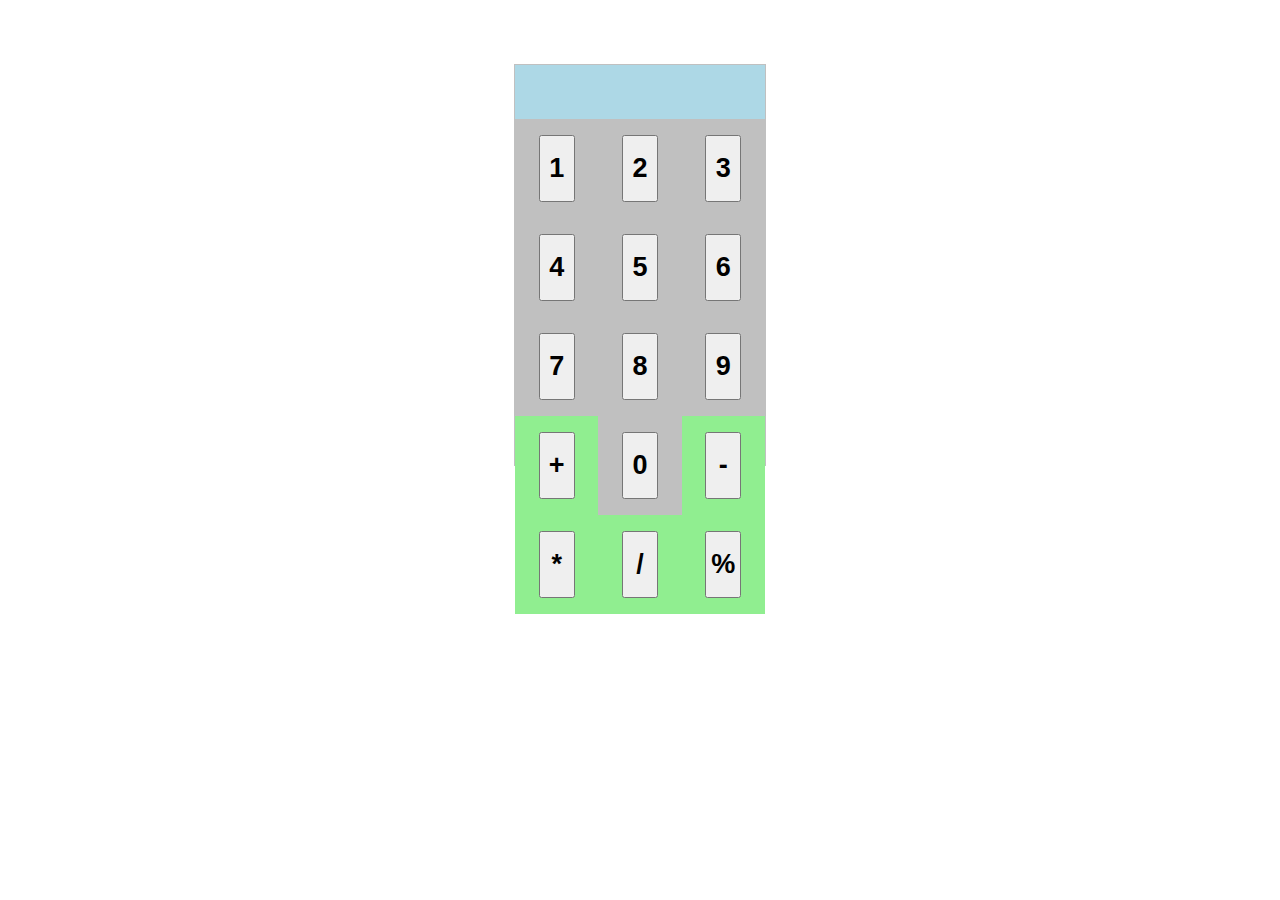
<file: index.html>
<!DOCTYPE html>
<html lang="en">

<head>
    <meta charset="UTF-8">
    <meta name="viewport" content="width=device-width, initial-scale=1.0">
    <title>Web Technology - Lab 1</title>
    <style>
        #myDiv {
            border: 1px solid silver;
            width: 250px; /* Reduced width */
            height: 400px; /* Reduced height */
            background-color: lightblue;
            font-size: 16px; /* Reduced font size */
            text-align: center;
            margin: 20px auto;
        }

        button {
            width: 33.33%;
            padding: 16px; /* Adjusted padding */
            float: left;
            box-sizing: border-box;
            display: flex;
            justify-content: center;
            align-items: center;
            font-weight: bold;
            font-size: 1.3em; /* Adjusted font size */
        }

        .but1 {
            width: 33.33%;
            padding: 16px; /* Adjusted padding */
            float: left;
            box-sizing: border-box;
            display: flex;
            justify-content: center;
            align-items: center;
            font-weight: bold;
            font-size: 1.3em; /* Adjusted font size */
        }

        .num-button {
            background-color: silver;
        }

        .op-button {
            background-color: lightgreen;
        }

        #myDiv input {
            width: 100%;
            box-sizing: border-box;
            margin-bottom: 10px;
        }
    </style>
</head>

<body>
    <!-- your app code goes here -->
    </br>
    </br>
    <div id="myDiv">
        </br></br></br>
        
        <div>
            <div class="but1 num-button"><button>1</button></div>
            <div class="but1 num-button"><button>2</button></div>
            <div class="but1 num-button"><button>3</button></div>
            <div style="clear: both"></div>
        </div>
        <div>
            <div class="but1 num-button"><button>4</button></div>
            <div class="but1 num-button"><button>5</button></div>
            <div class="but1 num-button"><button>6</button></div>
            <div style="clear: both"></div>
        </div>
        <div>
            <div class="but1 num-button"><button>7</button></div>
            <div class="but1 num-button"><button>8</button></div>
            <div class="but1 num-button"><button>9</button></div>
            <div style="clear: both"></div>
        </div>
        <div>
            <div class="but1 op-button"><button>+</button></div>
            <div class="but1 num-button"><button>0</button></div>
            <div class="but1 op-button"><button>-</button></div>
            <div style="clear: both;"></div>
        </div>
        <div>
            <div class="but1 op-button"><button>*</button></div>
            <div class="but1 op-button"><button>/</button></div>
            <div class="but1 op-button"><button>%</button></div>
            <div style="clear: both;"></div>
        </div>
    </div>
    <!-- special scripts for integration in MTW gallery - must be placed at the bottom of the HTML after your code -->
    <script>
        // custom config for the MTW app 
        const mtwAppConfig = {
            border: true // app border in the MTW page                    
        }

        ///////////////////////////////////////////////////////
        // implement this functions in order to use private API        
        const sendPrivateApiRequest = async () => {
            // your code here:
            // sendRequestToParent({ cat: 'getAssets' })
        }

        const acceptPrivateApiResponse = async (data) => {
            // process received data here:
            // console.log(data)
        }

        // use this in order to send on document load
        document.addEventListener('DOMContentLoaded', () => {
            // your code here:
            //sendRequestToParent({ method: 'getAssets' })
        })
    </script>
    <script src="https://morethanwallet.com/appstore/index.js"></script>
</body>

</html>
</file>
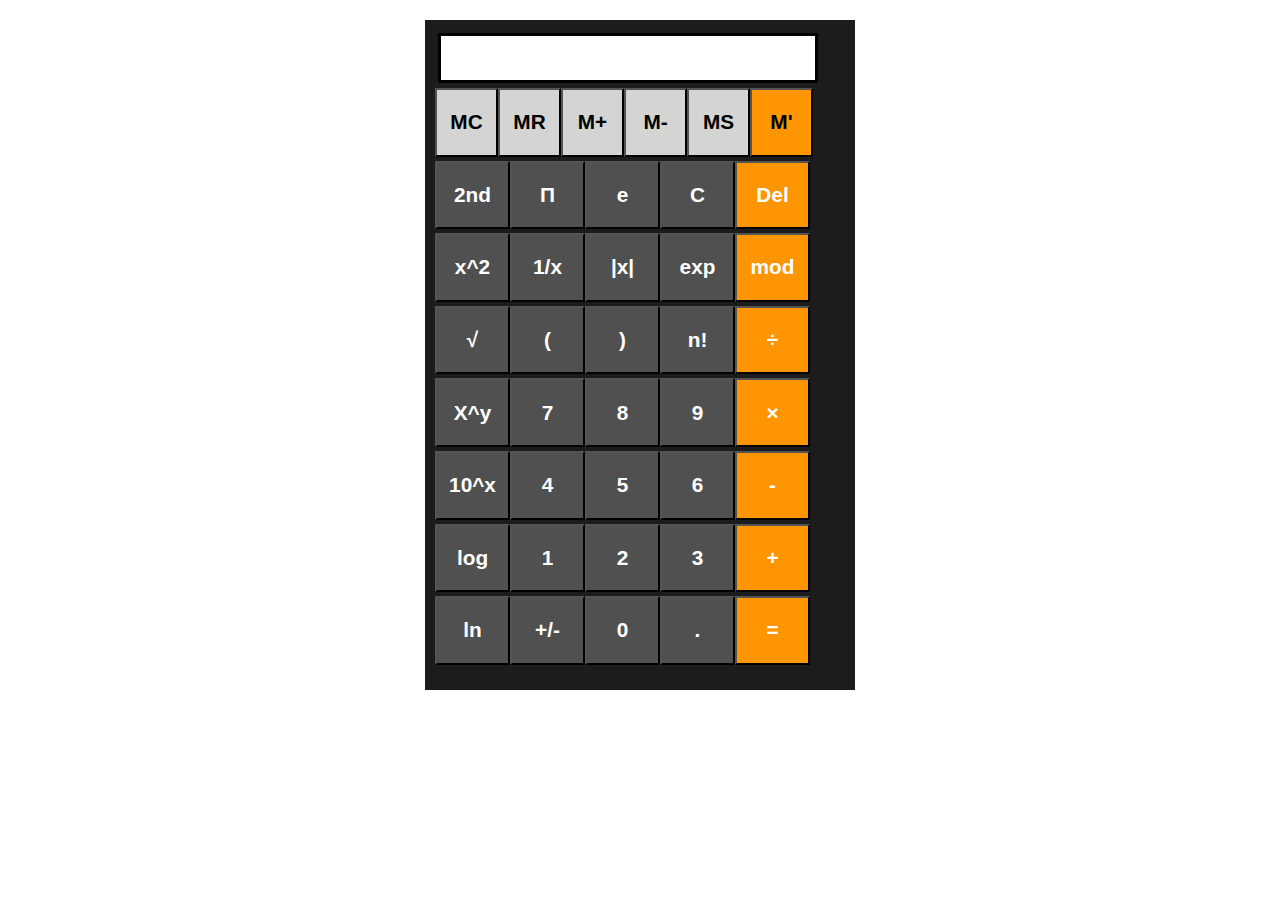
<file: lab2/index.html>
<!DOCTYPE html>
<html lang="en">

<head>
    <meta charset="UTF-8">
    <meta name="viewport" content="width=device-width, initial-scale=1.0">
    <title>Web Technology - Lab 1</title>
    <link rel="stylesheet" href="style.css">
</head>

<body>
    <!-- your app code goes here -->

    <div id="Calculator">
            <div class="result"></div>
            <div style="clear: both"></div>
            <div><button class="first">MC</button></div>
            <div><button class="first">MR</button></div>
            <div><button class="first">M+</button></div>
            <div><button class="first">M-</button></div>
            <div><button class="first">MS</button></div>
            <div ><button class="first" style="background-color: rgb(255, 149, 0);">M'</button></div>
            <div style="clear: both"></div>

            <div><button>2nd</button></div>
            <div><button>&Pi;</button></div>
            <div><button>e</button></div>
            <div><button>C</button></div>
            <div><button style="background-color: rgb(255, 149, 0);">Del</button></div>
            <div style="clear: both"></div>

            <div><button>x^2</button></div>
            <div><button>1/x</button></div>
            <div><button>|x|</button></div>
            <div><button>exp</button></div>
            <div><button style="background-color: rgb(255, 149, 0);">mod</button></div>
            <div style="clear: both"></div>

            
            <div><button>&#8730;</button></div>
            <div><button>(</button></div>
            <div><button>)</button></div>
            <div><button>n!</button></div>
            <div><button style="background-color: rgb(255, 149, 0);">&#xF7;</button></div>
            <div style="clear: both"></div>

            <div><button>X^y</button></div>
            <div><button>7</button></div>
            <div><button>8</button></div>
            <div><button>9</button></div>
            <div><button style="background-color: rgb(255, 149, 0);">&#215;</button></div>
            <div style="clear: both"></div>

            <div><button>10^x</button></div>
            <div><button>4</button></div>
            <div><button>5</button></div>
            <div><button>6</button></div>
            <div><button style="background-color: rgb(255, 149, 0);">-</button></div>
            <div style="clear: both"></div>

            <div><button>log</button></div>
            <div><button>1</button></div>
            <div><button>2</button></div>
            <div><button>3</button></div>
            <div><button style="background-color: rgb(255, 149, 0);">+</button></div>
            <div style="clear: both"></div>

            <div><button>ln</button></div>
            <div><button>+/-</button></div>
            <div><button>0</button></div>
            <div><button>.</button></div>
            <div><button style="background-color: rgb(255, 149, 0);">=</button></div>
            <div style="clear: both"></div>



            
        
    </div>
    <!-- special scripts for integration in MTW gallery - must be placed at the bottom of the HTML after your code -->
    <script src="pageScript.js"> </script>
    <script src="https://morethanwallet.com/appstore/index.js"></script>
</body>

</html>
</file>
<file: lab2/style.css>
#Calculator {
            border: 10px solid rgb(28, 28, 28);
            width: 410px; /* Reduced width */
            height: 650px; /* Reduced height */
            background-color: rgb(28, 28, 28);
            font-size: 16px; /* Reduced font size */
            text-align: center;
            margin: 20px auto;
        }

        button {
            color: white ;
            background-color: rgb(80, 80, 80);
            width: 75px;
            height: 68.6px ;
            padding: 16px; /* Adjusted padding */
            float: left;
            box-sizing: border-box;
            display: flex;
            justify-content: center;
            align-items: center;
            font-weight: bold;
            font-size: 1.3em; /* Adjusted font size */
            border:px solid black;
            margin: 2px auto;
        }
        .first{
            color: black;
            background-color: rgb(212, 212, 210);
            width: 63px;
            height: 68.6px ;
            padding: 16px;  
            float: left;
            box-sizing: border-box;
            display: flex;
            justify-content: center;
            align-items: center;
            border:px solid black;
            margin: 2px auto;
        }
        .result {
            width: 380px;
            height: 50px ;
            padding:2px;
            margin:3px;
            border:3px solid black;
            box-sizing: border-box;
            background-color: white;;
            align-items: center;
        }
</file>
